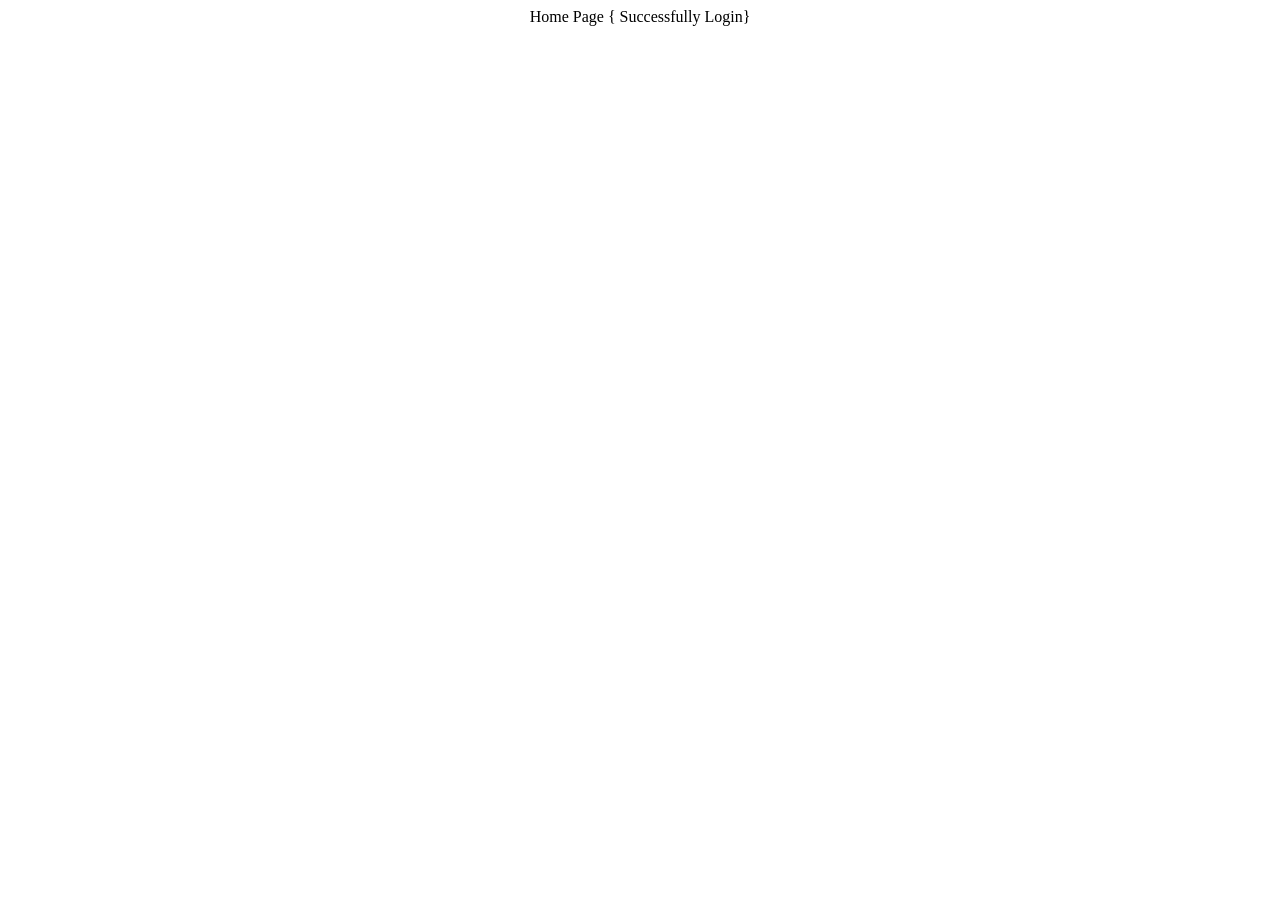
<file: web/Home.html>
<!DOCTYPE html>
<!--
Click nbfs://nbhost/SystemFileSystem/Templates/Licenses/license-default.txt to change this license
Click nbfs://nbhost/SystemFileSystem/Templates/JSP_Servlet/Html.html to edit this template
-->
<html>
    <head>
        <title>Home Page</title>
        <meta charset="UTF-8">
        <meta name="viewport" content="width=device-width, initial-scale=1.0">
    </head>
    <body>
    <center>Home Page { Successfully Login}</center>
    </body>
</html>
</file>
